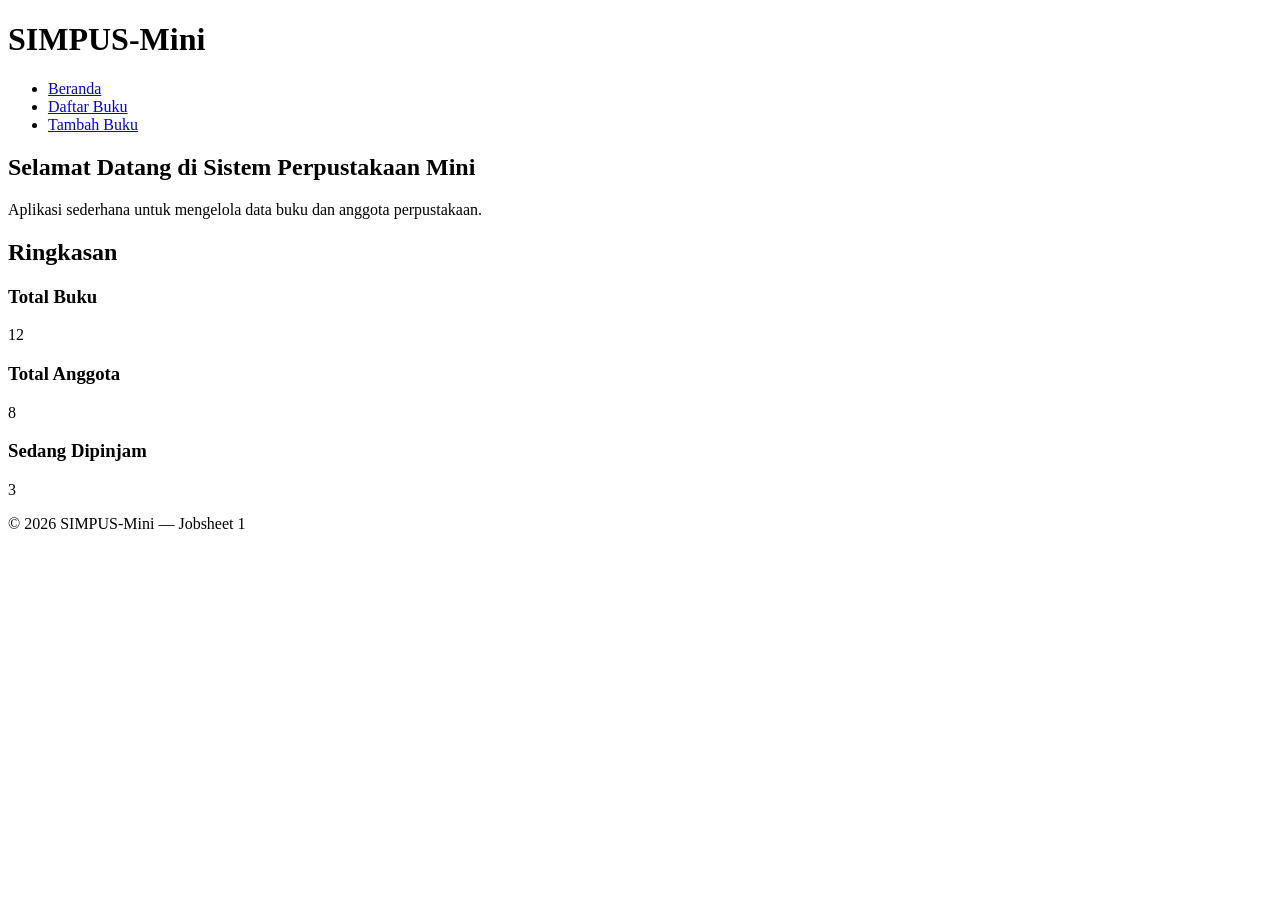
<file: jobsheet-01/index.html>
<!DOCTYPE html>
<html lang="id">
<head>
    <meta charset="UTF-8">
    <title>SIMPUS-Mini | Beranda</title>
</head>
<body>
    <header>
        <h1>SIMPUS-Mini</h1>
        <nav>
            <ul>
                <li><a href="index.html">Beranda</a></li>
                <li><a href="buku/list.html">Daftar Buku</a></li>
                <li><a href="buku/tambah.html">Tambah Buku</a></li>
            </ul>
        </nav>
    </header>

    <main>
        <section>
            <h2>Selamat Datang di Sistem Perpustakaan Mini</h2>
            <p>Aplikasi sederhana untuk mengelola data buku dan anggota perpustakaan.</p>
        </section>

        <section>
            <h2>Ringkasan</h2>
            <article>
                <h3>Total Buku</h3>
                <p>12</p>
            </article>
            <article>
                <h3>Total Anggota</h3>
                <p>8</p>
            </article>
            <article>
                <h3>Sedang Dipinjam</h3>
                <p>3</p>
            </article>
        </section>
    </main>

    <footer>
        <p>&copy; 2026 SIMPUS-Mini &mdash; Jobsheet 1</p>
    </footer>
</body>
</html>
</file>
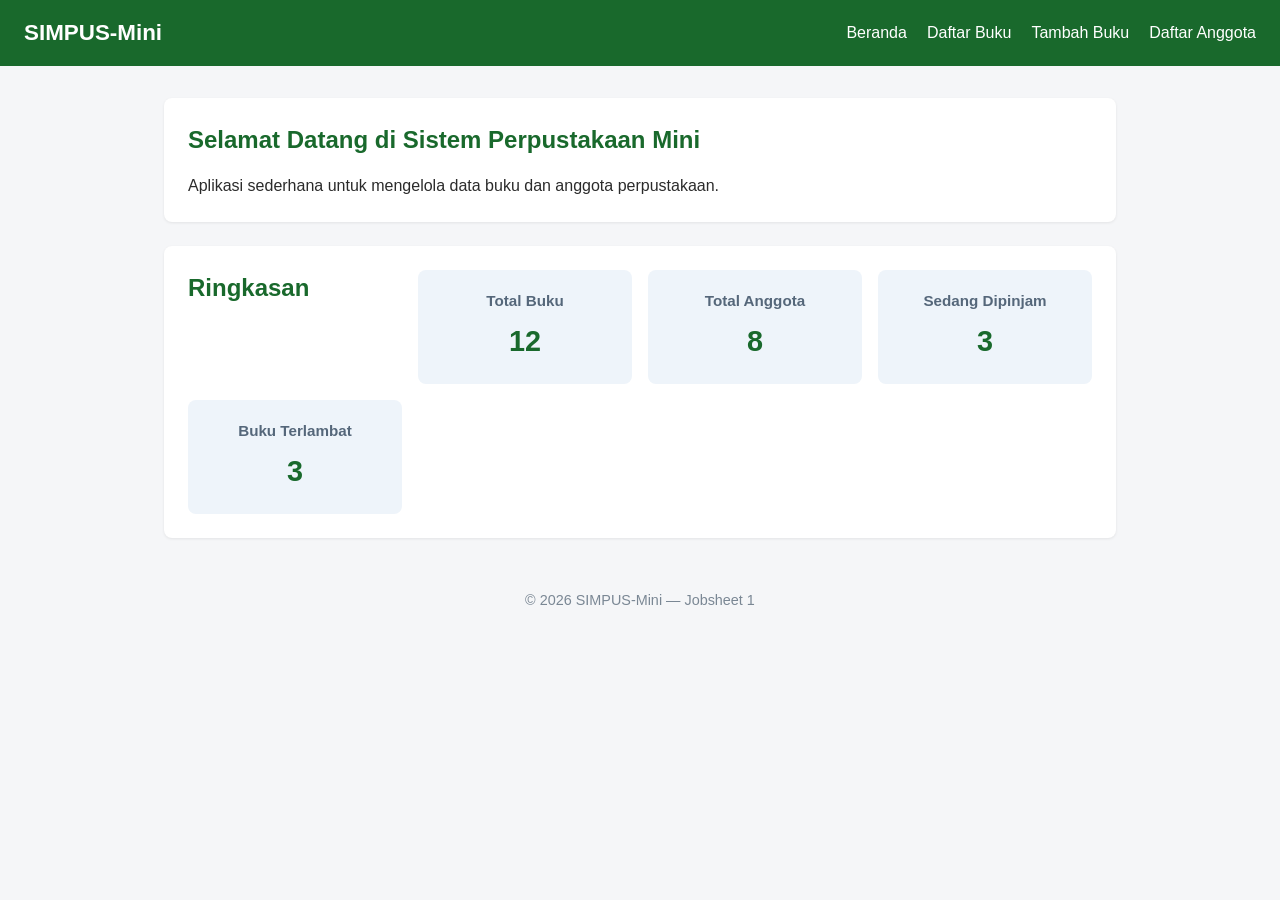
<file: jobsheet-02/index.html>
<!DOCTYPE html>
<html lang="id">
<head>
    <meta charset="UTF-8">
    <title>SIMPUS-Mini | Beranda</title>
    <link rel="stylesheet" href="assets/css/style.css">
</head>
<body>
    <header>
        <h1>SIMPUS-Mini</h1>
        <nav>
            <ul>
                <li><a href="index.html">Beranda</a></li>
                <li><a href="buku/list.html">Daftar Buku</a></li>
                <li><a href="buku/tambah.html">Tambah Buku</a></li>
                <li><a href="anggota/list.html">Daftar Anggota</a></li>
            </ul>
        </nav>
    </header>

    <main>
        <section>
            <h2>Selamat Datang di Sistem Perpustakaan Mini</h2>
            <p>Aplikasi sederhana untuk mengelola data buku dan anggota perpustakaan.</p>
        </section>

        <section>
            <h2>Ringkasan</h2>
            <article>
                <h3>Total Buku</h3>
                <p>12</p>
            </article>
            <article>
                <h3>Total Anggota</h3>
                <p>8</p>
            </article>
            <article>
                <h3>Sedang Dipinjam</h3>
                <p>3</p>
            </article>
            <article>
        <h3>Buku Terlambat</h3>
        <p>3</p>
    </article>
        </section>
    </main>

    <footer>
        <p>&copy; 2026 SIMPUS-Mini &mdash; Jobsheet 1</p>
    </footer>
</body>
</html>
</file>
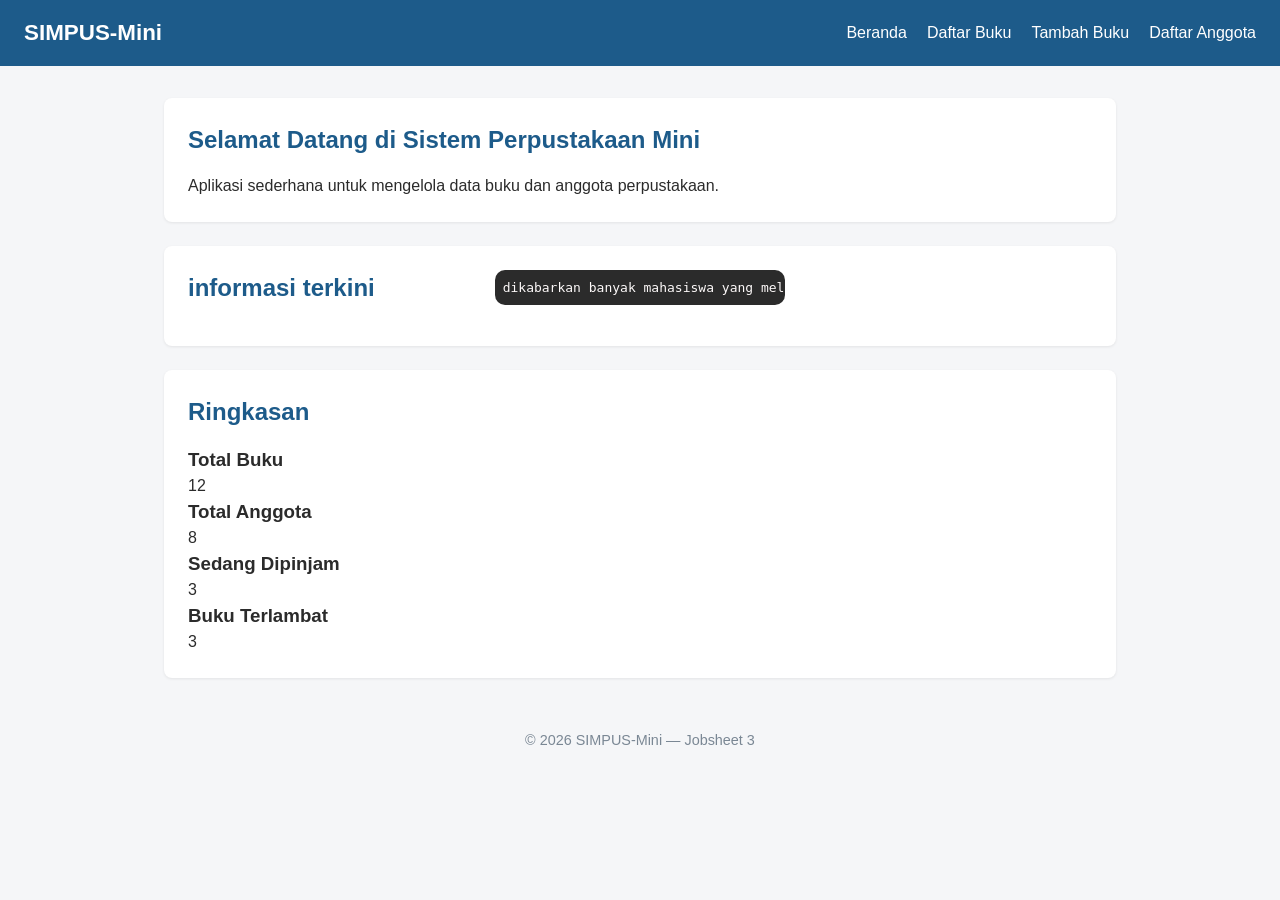
<file: jobsheet-03/index.html>
<!DOCTYPE html>
<html lang="id">
<head>
    <meta charset="UTF-8">
    <meta name="viewport" content="width=device-width, initial-scale=1">
    <title>SIMPUS-Mini | Beranda</title>
    <link rel="stylesheet" href="assets/css/style.css">
</head>
<body>
    <header>
        <h1>SIMPUS-Mini</h1>
        
 
        <input type="checkbox" id="nav-toggle" class="nav-toggle">
        
        <nav>
            <ul>
                <li><a href="index.html">Beranda</a></li>
                <li><a href="buku/list.html">Daftar Buku</a></li>
                <li><a href="buku/tambah.html">Tambah Buku</a></li>
                <li><a href="anggota/list.html">Daftar Anggota</a></li>
            </ul>
        </nav>

    
        <label for="nav-toggle" class="nav-toggle-label">&#9776;</label>
    </header>

    <main>
        <section>
            <h2>Selamat Datang di Sistem Perpustakaan Mini</h2>
            <p>Aplikasi sederhana untuk mengelola data buku dan anggota perpustakaan.</p>
        </section>

        <section>
            <h2>informasi terkini</h2>
            <div class="table-responsive">
                <pre>dikabarkan banyak mahasiswa yang melakukan bolos kuliah karena ingin kopdar pada jam 7 pagi.</pre>
            </div>
        </section>

        <section>
            <h2>Ringkasan</h2>
            <article>
                <h3>Total Buku</h3>
                <p>12</p>
            </article>
            <article>
                <h3>Total Anggota</h3>
                <p>8</p>
            </article>
            <article>
                <h3>Sedang Dipinjam</h3>
                <p>3</p>
            </article>
            <article>
                <h3>Buku Terlambat</h3>
                <p>3</p>
            </article>
        </section>
    </main>

    <footer>
        <p>&copy; 2026 SIMPUS-Mini &mdash; Jobsheet 3</p>
    </footer>
</body>
</html>
</file>
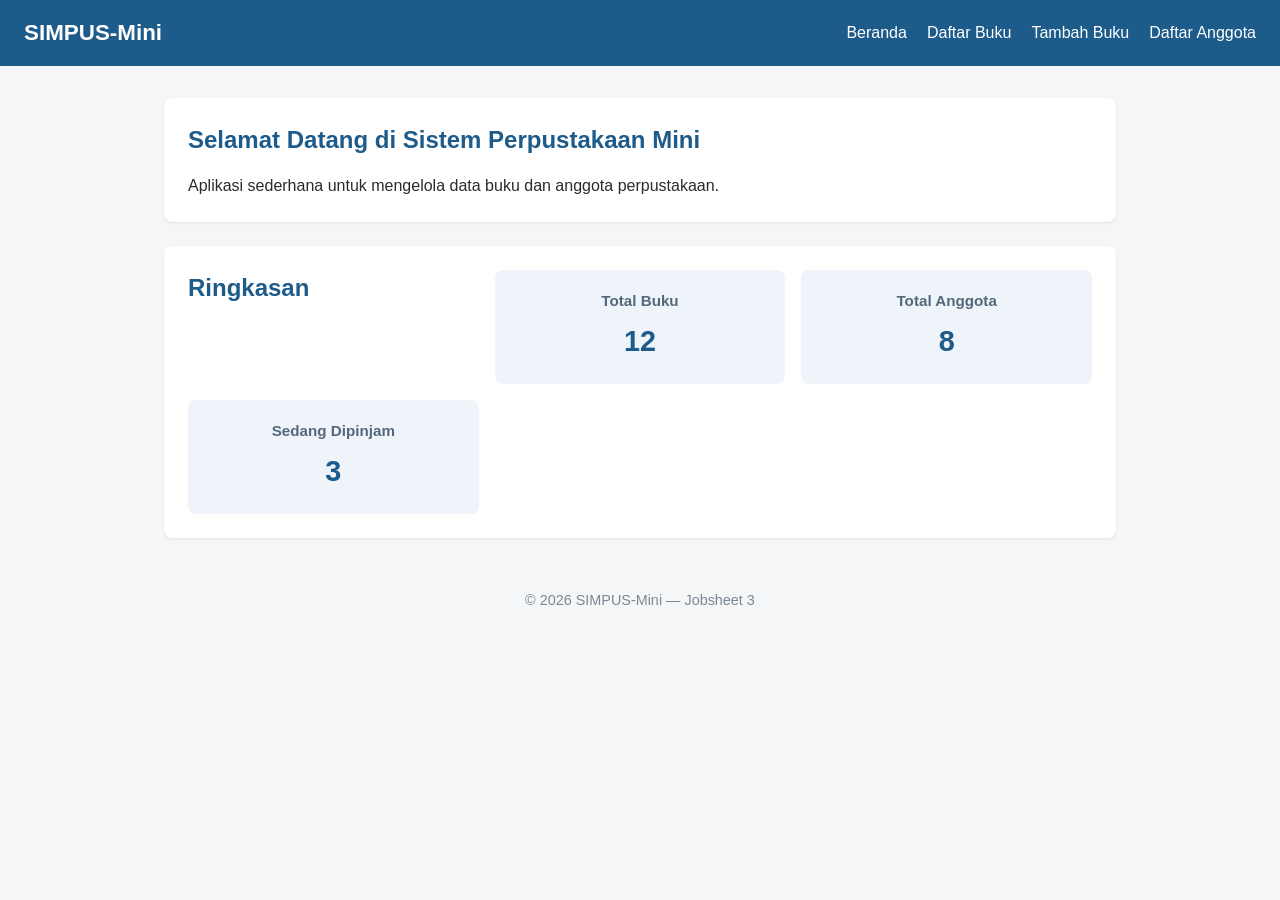
<file: jobsheet-04/index.html>
<!DOCTYPE html>
<html lang="id">
<head>
    <meta charset="UTF-8">
    <meta name="viewport" content="width=device-width, initial-scale=1">
    <title>SIMPUS-Mini | Beranda</title>
    <link rel="stylesheet" href="assets/css/style.css">
</head>
<body>
    <header>
        <h1>SIMPUS-Mini</h1>
        <input type="checkbox" id="nav-toggle" class="nav-toggle">
        <label for="nav-toggle" class="nav-toggle-label">&#9776;</label>
        <nav>
            <ul>
                <li><a href="index.html">Beranda</a></li>
                <li><a href="buku/list.html">Daftar Buku</a></li>
                <li><a href="buku/tambah.html">Tambah Buku</a></li>
                <li><a href="anggota/list.html">Daftar Anggota</a></li>
            </ul>
        </nav>
    </header>

    <main>
        <section>
            <h2>Selamat Datang di Sistem Perpustakaan Mini</h2>
            <p>Aplikasi sederhana untuk mengelola data buku dan anggota perpustakaan.</p>
        </section>

        <section>
            <h2>Ringkasan</h2>
            <article>
                <h3>Total Buku</h3>
                <p>12</p>
            </article>
            <article>
                <h3>Total Anggota</h3>
                <p>8</p>
            </article>
            <article>
                <h3>Sedang Dipinjam</h3>
                <p>3</p>
            </article>
        </section>
    </main>

    <footer>
        <p>&copy; 2026 SIMPUS-Mini &mdash; Jobsheet 3</p>
    </footer>
</body>
</html>
</file>
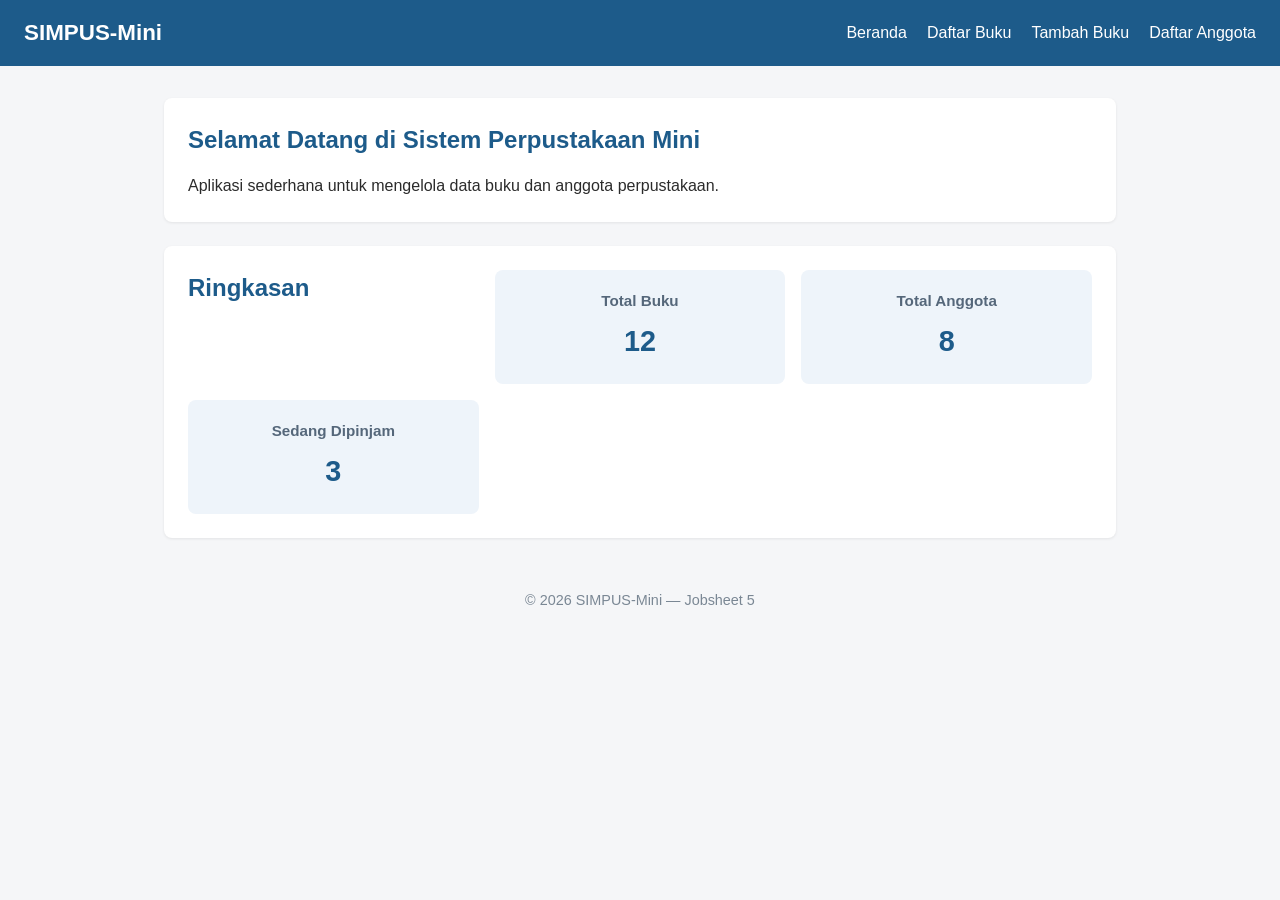
<file: jobsheet-05/index.html>
<!DOCTYPE html>
<html lang="id">
<head>
    <meta charset="UTF-8">
    <meta name="viewport" content="width=device-width, initial-scale=1">
    <title>SIMPUS-Mini | Beranda</title>
    <link rel="stylesheet" href="assets/css/style.css">
</head>
<body>
    <header>
        <h1>SIMPUS-Mini</h1>
        <button type="button" id="nav-toggle-btn" class="nav-toggle-label" aria-label="Menu">&#9776;</button>
        <nav>
            <ul>
                <li><a href="index.html">Beranda</a></li>
                <li><a href="buku/list.html">Daftar Buku</a></li>
                <li><a href="buku/tambah.html">Tambah Buku</a></li>
                <li><a href="anggota/list.html">Daftar Anggota</a></li>
            </ul>
        </nav>
    </header>

    <main>
        <section>
            <h2>Selamat Datang di Sistem Perpustakaan Mini</h2>
            <p>Aplikasi sederhana untuk mengelola data buku dan anggota perpustakaan.</p>
        </section>

        <section>
            <h2>Ringkasan</h2>
            <article>
                <h3>Total Buku</h3>
                <p>12</p>
            </article>
            <article>
                <h3>Total Anggota</h3>
                <p>8</p>
            </article>
            <article>
                <h3>Sedang Dipinjam</h3>
                <p>3</p>
            </article>
        </section>
    </main>

    <footer>
        <p>&copy; 2026 SIMPUS-Mini &mdash; Jobsheet 5</p>
    </footer>
    <script src="assets/js/app.js"></script>
</body>
</html>
</file>
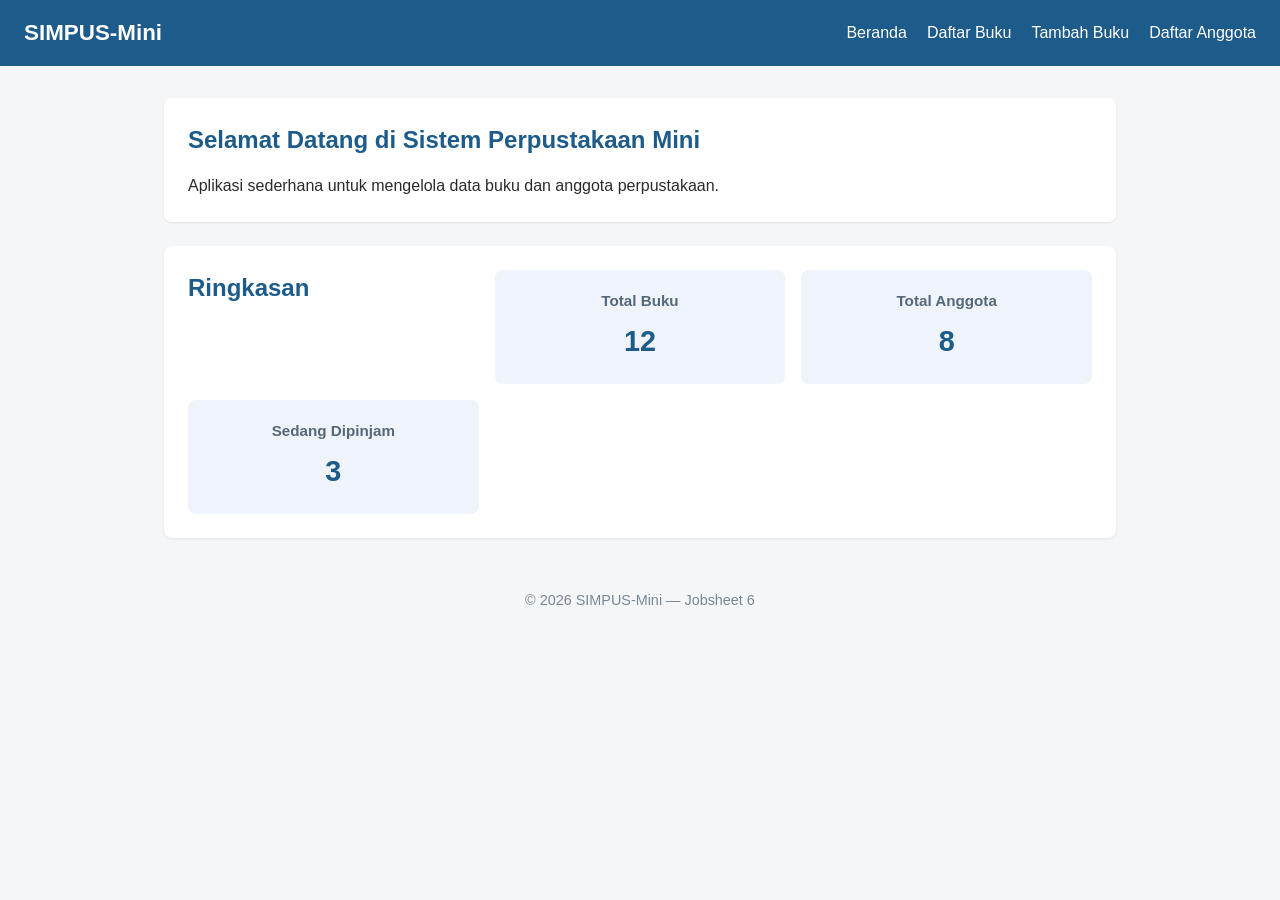
<file: jobsheet-06/index.html>
<!DOCTYPE html>
<html lang="id">
<head>
    <meta charset="UTF-8">
    <meta name="viewport" content="width=device-width, initial-scale=1">
    <title>SIMPUS-Mini | Beranda</title>
    <link rel="stylesheet" href="assets/css/style.css">
</head>
<body>
    <header>
        <h1>SIMPUS-Mini</h1>
        <button type="button" id="nav-toggle-btn" class="nav-toggle-label" aria-label="Menu">&#9776;</button>
        <nav>
            <ul>
                <li><a href="index.html">Beranda</a></li>
                <li><a href="buku/list.html">Daftar Buku</a></li>
                <li><a href="buku/tambah.html">Tambah Buku</a></li>
                <li><a href="anggota/list.html">Daftar Anggota</a></li>
            </ul>
        </nav>
    </header>

    <main>
        <section>
            <h2>Selamat Datang di Sistem Perpustakaan Mini</h2>
            <p>Aplikasi sederhana untuk mengelola data buku dan anggota perpustakaan.</p>
        </section>

        <section>
            <h2>Ringkasan</h2>
            <article>
                <h3>Total Buku</h3>
                <p>12</p>
            </article>
            <article>
                <h3>Total Anggota</h3>
                <p>8</p>
            </article>
            <article>
                <h3>Sedang Dipinjam</h3>
                <p>3</p>
            </article>
        </section>
    </main>

    <footer>
        <p>&copy; 2026 SIMPUS-Mini &mdash; Jobsheet 6</p>
    </footer>
    <script src="assets/js/app.js"></script>
</body>
</html>
</file>
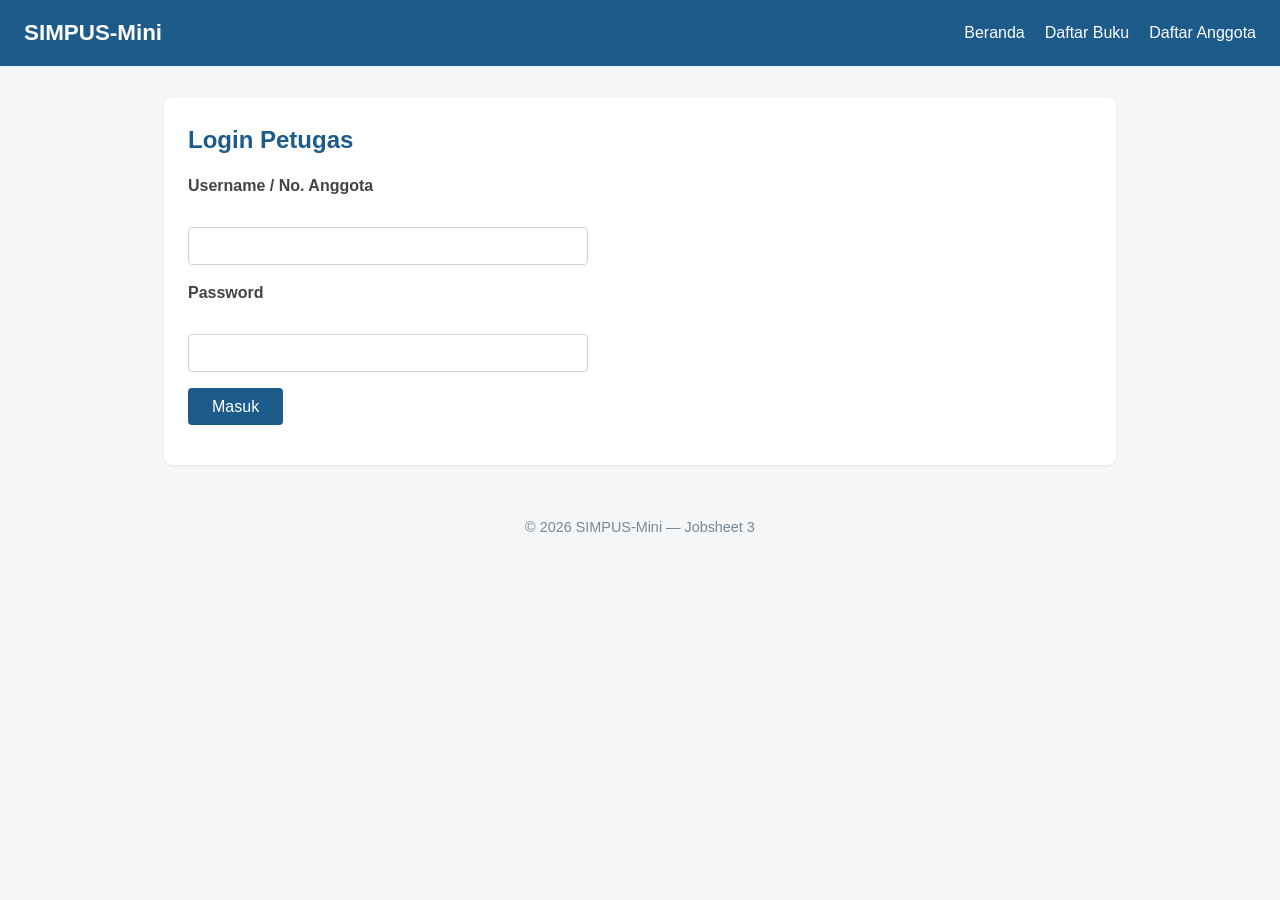
<file: jobsheet-03/login.html>
<!DOCTYPE html>
<html lang="id">
<head>
    <meta charset="UTF-8">
    <meta name="viewport" content="width=device-width, initial-scale=1">
    <title>SIMPUS-Mini | Login</title>
    <link rel="stylesheet" href="assets/css/style.css">
</head>
<body>
    <header>
        <h1>SIMPUS-Mini</h1>
        <input type="checkbox" id="nav-toggle" class="nav-toggle">
        <nav>
            <ul>
                <li><a href="index.html">Beranda</a></li>
                <li><a href="buku/list.html">Daftar Buku</a></li>
                <li><a href="anggota/list.html">Daftar Anggota</a></li>
            </ul>
        </nav>
        <label for="nav-toggle" class="nav-toggle-label">&#9776;</label>
    </header>

    <main>
        <section>
            <h2>Login Petugas</h2>
            <form>
                <p>
                    <label for="username">Username / No. Anggota</label><br>
                    <input type="text" id="username" name="username" required>
                </p>
                <p>
                    <!-- Ini field khusus untuk password sesuai instruksi tugas 4 -->
                    <label for="password">Password</label><br>
                    <input type="password" id="password" name="password" required>
                </p>
                <p>
                    <button type="submit">Masuk</button>
                </p>
            </form>
        </section>
    </main>

    <footer>
        <p>&copy; 2026 SIMPUS-Mini &mdash; Jobsheet 3</p>
    </footer>
</body>
</html>
</file>
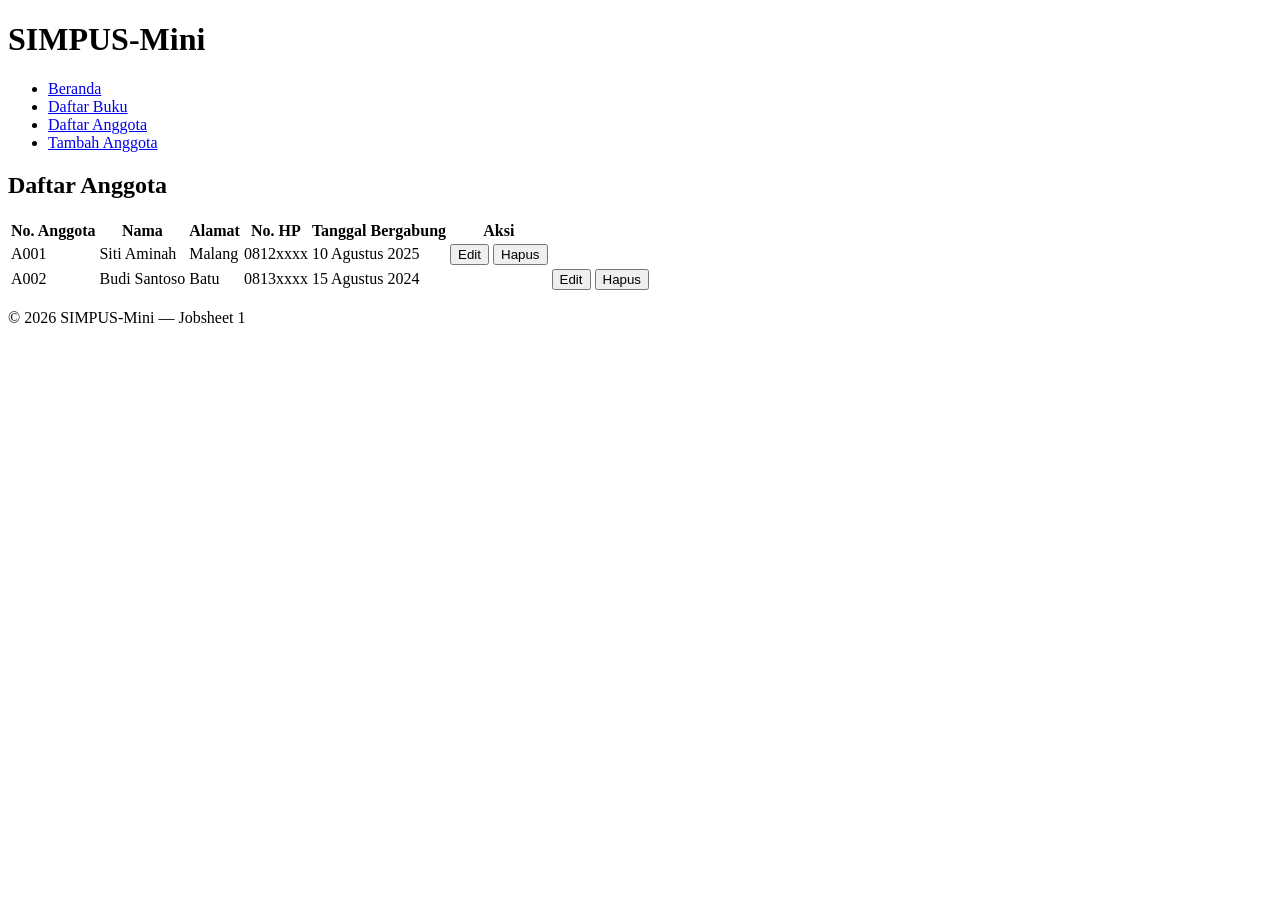
<file: jobsheet-01/anggota/list.html>
<!DOCTYPE html>
<html lang="id">
<head>
    <meta charset="UTF-8">
    <title>SIMPUS-Mini | Daftar Anggota</title>
</head>
<body>
    <header>
        <h1>SIMPUS-Mini</h1>
        <nav>
            <ul>
                <li><a href="../index.html">Beranda</a></li>
                <li><a href="../buku/list.html">Daftar Buku</a></li>
                <li><a href="list.html">Daftar Anggota</a></li>
                <li><a href="tambah.html">Tambah Anggota</a></li>
            </ul>
        </nav>
    </header>

    <main>
        <section>
            <h2>Daftar Anggota</h2>
            <table>
                <thead>
                    <tr>
                        <th>No. Anggota</th>
                        <th>Nama</th>
                        <th>Alamat</th>
                        <th>No. HP</th>
                        <th>Tanggal Bergabung</th>
                        <th>Aksi</th>
                    </tr>
                </thead>
                <tbody>
                    <tr>
                        <td>A001</td>
                        <td>Siti Aminah</td>
                        <td>Malang</td>
                        <td>0812xxxx</td>
                        <td>10 Agustus 2025</td>
                        <td>
                            <button type="button">Edit</button>
                            <button type="button">Hapus</button>
                        </td>
                    </tr>
                    <tr>
                        <td>A002</td>
                        <td>Budi Santoso</td>
                        <td>Batu</td>
                        <td>0813xxxx</td>
                        <td>15 Agustus 2024</td>
                        <td>
                        <td>
                            <button type="button">Edit</button>
                            <button type="button">Hapus</button>
                        </td>
                    </tr>
                </tbody>
            </table>
        </section>
    </main>

    <footer>
        <p>&copy; 2026 SIMPUS-Mini &mdash; Jobsheet 1</p>
    </footer>
</body>
</html>
</file>
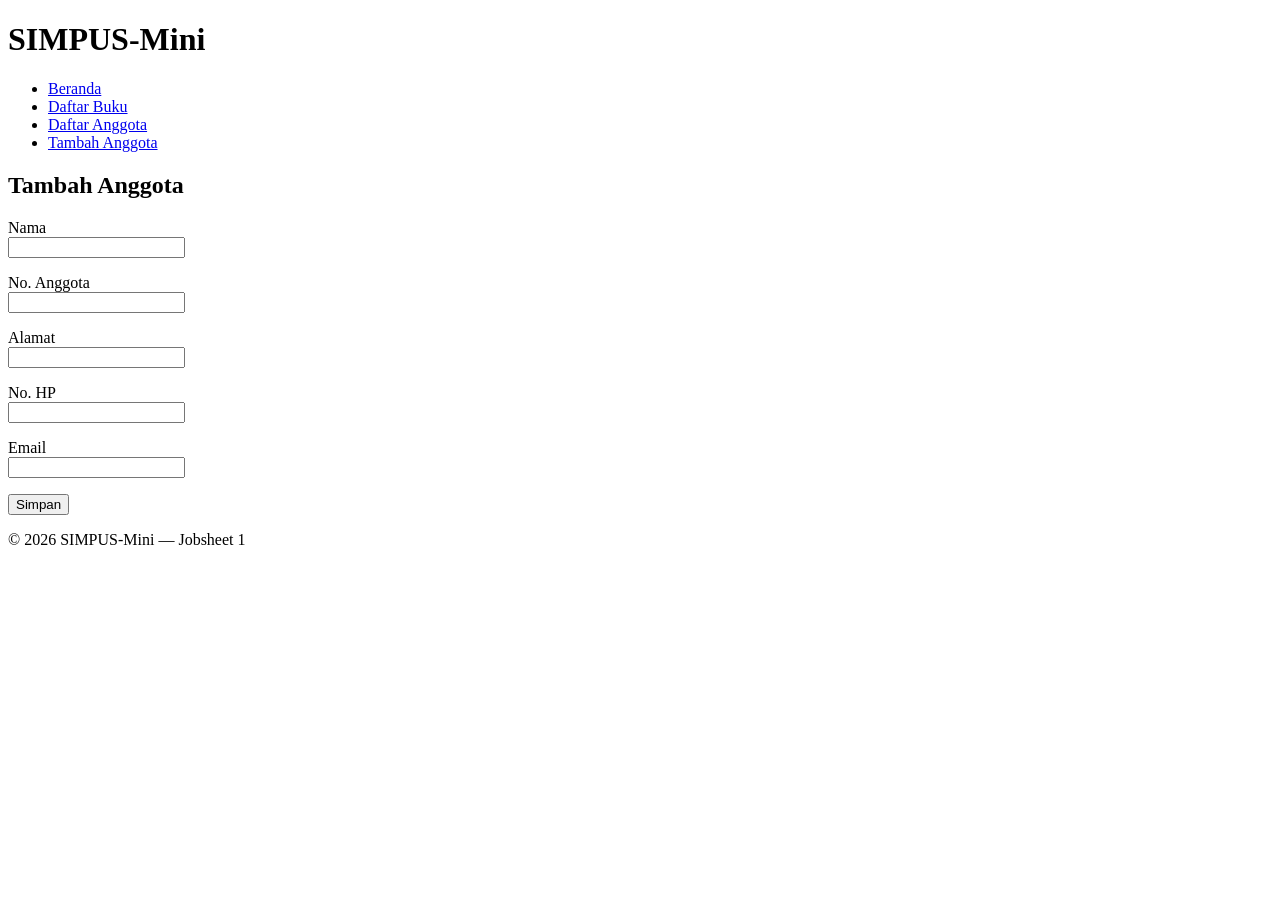
<file: jobsheet-01/anggota/tambah.html>
<!DOCTYPE html>
<html lang="id">
<head>
    <meta charset="UTF-8">
    <title>SIMPUS-Mini | Tambah Anggota</title>
</head>
<body>
    <header>
        <h1>SIMPUS-Mini</h1>
        <nav>
            <ul>
                <li><a href="../index.html">Beranda</a></li>
                <li><a href="../buku/list.html">Daftar Buku</a></li>
                <li><a href="list.html">Daftar Anggota</a></li>
                <li><a href="tambah.html">Tambah Anggota</a></li>
            </ul>
        </nav>
    </header>

    <main>
        <section>
            <h2>Tambah Anggota</h2>
            <form>
                <p>
                    <label for="nama">Nama</label><br>
                    <input type="text" id="nama" name="nama" required>
                </p>
                <p>
                    <label for="no_anggota">No. Anggota</label><br>
                    <input type="text" id="no_anggota" name="no_anggota" required>
                </p>
                <p>
                    <label for="alamat">Alamat</label><br>
                    <input type="text" id="alamat" name="alamat">
                </p>
                <p>
                    <label for="no_hp">No. HP</label><br>
                    <input type="text" id="no_hp" name="no_hp">
                </p>
                <p>
                    <label for="email">Email</label><br>
                    <input type="email" id="email" name="email">
                </p>
                <p>
                    <button type="submit">Simpan</button>
                </p>
            </form>
        </section>
    </main>

    <footer>
        <p>&copy; 2026 SIMPUS-Mini &mdash; Jobsheet 1</p>
    </footer>
</body>
</html>
</file>
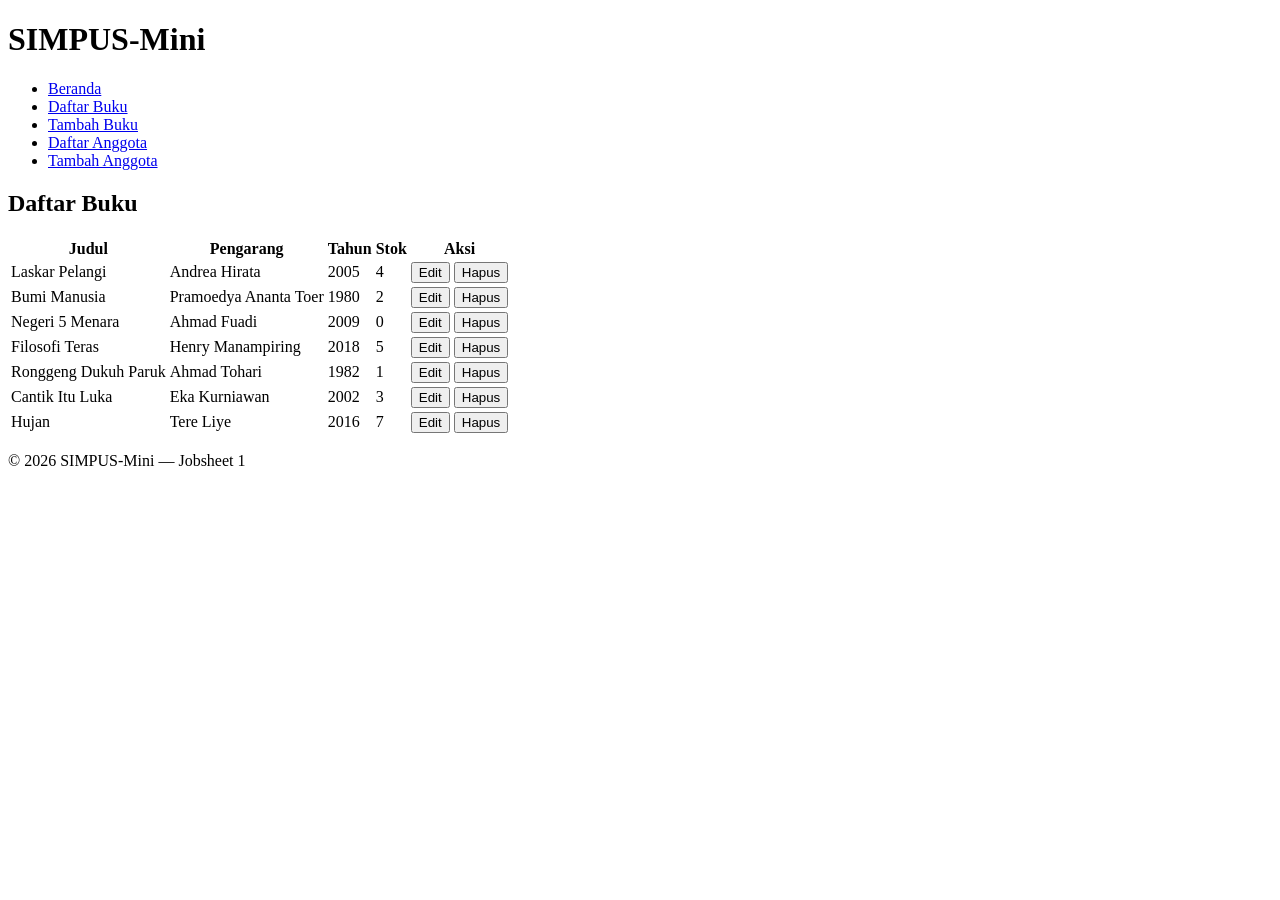
<file: jobsheet-01/buku/list.html>
<!DOCTYPE html>
<html lang="id">
<head>
    <meta charset="UTF-8">
    <title>SIMPUS-Mini | Daftar Buku</title>
</head>
<body>
    <header>
        <h1>SIMPUS-Mini</h1>
        <nav>
            <ul>
                <li><a href="../index.html">Beranda</a></li>
                <li><a href="list.html">Daftar Buku</a></li>
                <li><a href="tambah.html">Tambah Buku</a></li>
                <li><a href="../anggota/list.html">Daftar Anggota</a></li>
                <li><a href="../anggota/tambah.html">Tambah Anggota</a></li>
            </ul>
        </nav>
    </header>

    <main>
        <section>
            <h2>Daftar Buku</h2>
            <table>
                <thead>
                    <tr>
                        <th>Judul</th>
                        <th>Pengarang</th>
                        <th>Tahun</th>
                        <th>Stok</th>
                        <th>Aksi</th>
                    </tr>
                </thead>
                <tbody>
                    <tr>
                        <td>Laskar Pelangi</td>
                        <td>Andrea Hirata</td>
                        <td>2005</td>
                        <td>4</td>
                        <td>
                            <button type="button">Edit</button>
                            <button type="button">Hapus</button>
                        </td>
                    </tr>
                    <tr>
                        <td>Bumi Manusia</td>
                        <td>Pramoedya Ananta Toer</td>
                        <td>1980</td>
                        <td>2</td>
                        <td>
                            <button type="button">Edit</button>
                            <button type="button">Hapus</button>
                        </td>
                    </tr>
                    <tr>
                        <td>Negeri 5 Menara</td>
                        <td>Ahmad Fuadi</td>
                        <td>2009</td>
                        <td>0</td>
                        <td>
                            <button type="button">Edit</button>
                            <button type="button">Hapus</button>
                        </td>
                    </tr>
                    <tr>
                        <td>Filosofi Teras</td>
                        <td>Henry Manampiring</td>
                        <td>2018</td>
                        <td>5</td>
                        <td>
                            <button type="button">Edit</button>
                            <button type="button">Hapus</button>
                        </td>
                    </tr>
                    <tr>
                        <td>Ronggeng Dukuh Paruk</td>
                        <td>Ahmad Tohari</td>
                        <td>1982</td>
                        <td>1</td>
                        <td>
                            <button type="button">Edit</button>
                            <button type="button">Hapus</button>
                        </td>
                    </tr>
                    <tr>
                        <td>Cantik Itu Luka</td>
                        <td>Eka Kurniawan</td>
                        <td>2002</td>
                        <td>3</td>
                        <td>
                            <button type="button">Edit</button>
                            <button type="button">Hapus</button>
                        </td>
                    </tr>
                    <tr>
                        <td>Hujan</td>
                        <td>Tere Liye</td>
                        <td>2016</td>
                        <td>7</td>
                        <td>
                            <button type="button">Edit</button>
                            <button type="button">Hapus</button>
                        </td>
                </tbody>
            </table>
        </section>
    </main>

    <footer>
        <p>&copy; 2026 SIMPUS-Mini &mdash; Jobsheet 1</p>
    </footer>
</body>
</html>
</file>
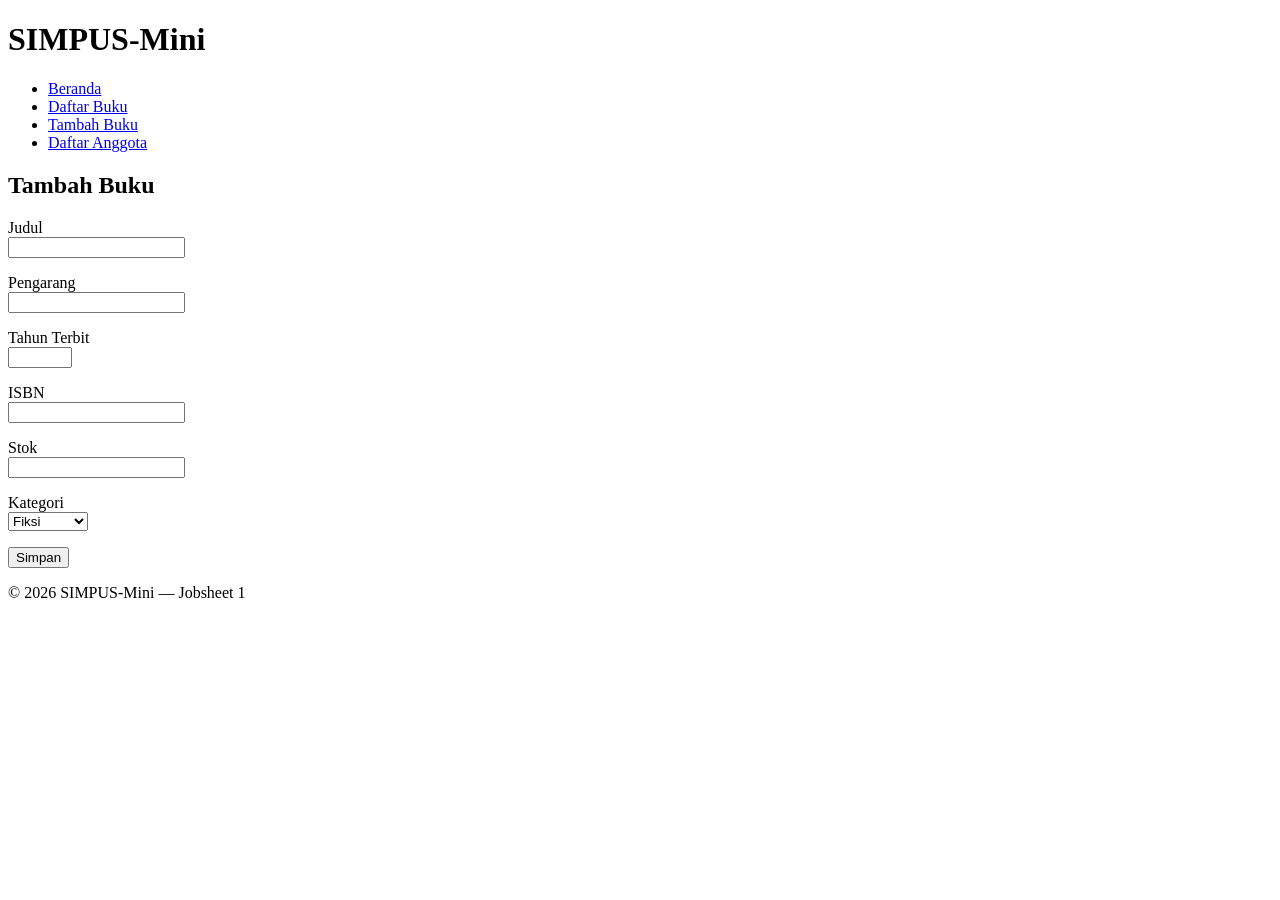
<file: jobsheet-01/buku/tambah.html>
<!DOCTYPE html>
<html lang="id">
<head>
    <meta charset="UTF-8">
    <title>SIMPUS-Mini | Tambah Buku</title>
</head>
<body>
    <header>
        <h1>SIMPUS-Mini</h1>
        <nav>
            <ul>
                <li><a href="../index.html">Beranda</a></li>
                <li><a href="list.html">Daftar Buku</a></li>
                <li><a href="tambah.html">Tambah Buku</a></li>
                <li><a href="../anggota/list.html">Daftar Anggota</a></li>
            </ul>
        </nav>
    </header>

    <main>
        <section>
            <h2>Tambah Buku</h2>
            <form>
                <p>
                    <label for="judul">Judul</label><br>
                    <input type="text" id="judul" name="judul" required>
                </p>
                <p>
                    <label for="pengarang">Pengarang</label><br>
                    <input type="text" id="pengarang" name="pengarang" required>
                </p>
                <p>
                    <label for="tahun">Tahun Terbit</label><br>
                    <input type="number" id="tahun" name="tahun" min="1900" max="2026" required>
                </p>
                <p>
                    <label for="isbn">ISBN</label><br>
                    <input type="text" id="isbn" name="isbn">
                </p>
                <p>
                    <label for="stok">Stok</label><br>
                    <input type="number" id="stok" name="stok" min="0" required>
                </p>
                <p>
                    <label for="kategori">Kategori</label><br>
                    <select id="kategori" name="kategori">
                        <option value="fiksi">Fiksi</option>
                        <option value="non-fiksi">Non-Fiksi</option>
                        <option value="referensi">Referensi</option>
                    </select>
                </p>
                <p>
                    <button type="submit">Simpan</button>
                </p>
            </form>
        </section>
    </main>

    <footer>
        <p>&copy; 2026 SIMPUS-Mini &mdash; Jobsheet 1</p>
    </footer>
</body>
</html>
</file>
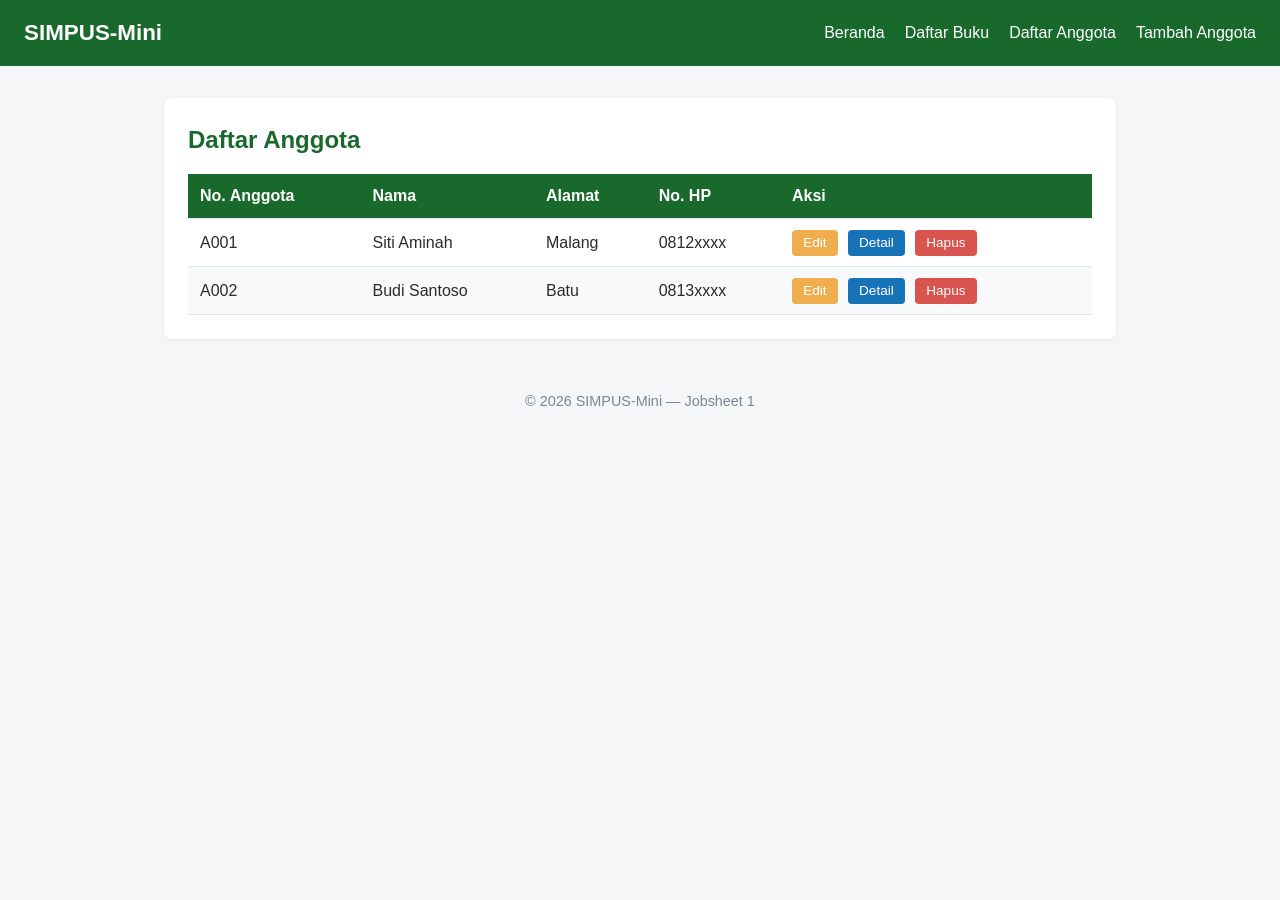
<file: jobsheet-02/anggota/list.html>
<!DOCTYPE html>
<html lang="id">
<head>
    <meta charset="UTF-8">
    <title>SIMPUS-Mini | Daftar Anggota</title>
    <link rel="stylesheet" href="../assets/css/style.css">
</head>
<body>
    <header>
        <h1>SIMPUS-Mini</h1>
        <nav>
            <ul>
                <li><a href="../index.html">Beranda</a></li>
                <li><a href="../buku/list.html">Daftar Buku</a></li>
                <li><a href="list.html">Daftar Anggota</a></li>
                <li><a href="tambah.html">Tambah Anggota</a></li>
            </ul>
        </nav>
    </header>

    <main>
        <section>
            <h2>Daftar Anggota</h2>
            <table>
                <thead>
                    <tr>
                        <th>No. Anggota</th>
                        <th>Nama</th>
                        <th>Alamat</th>
                        <th>No. HP</th>
                        <th>Aksi</th>
                    </tr>
                </thead>
                <tbody>
                    <tr>
                        <td>A001</td>
                        <td>Siti Aminah</td>
                        <td>Malang</td>
                        <td>0812xxxx</td>
                        <td>
                            <button type="button">Edit</button>
                            <button type="button" class="btn-detail">Detail</button>
                            <button type="button">Hapus</button>
                        </td>
                    </tr>
                    <tr>
                        <td>A002</td>
                        <td>Budi Santoso</td>
                        <td>Batu</td>
                        <td>0813xxxx</td>
                        <td>
                            <button type="button">Edit</button>
                            <button type="button" class="btn-detail">Detail</button>
                            <button type="button">Hapus</button>
                        </td>
                    </tr>
                </tbody>
            </table>
        </section>
    </main>

    <footer>
        <p>&copy; 2026 SIMPUS-Mini &mdash; Jobsheet 1</p>
    </footer>
</body>
</html>
</file>
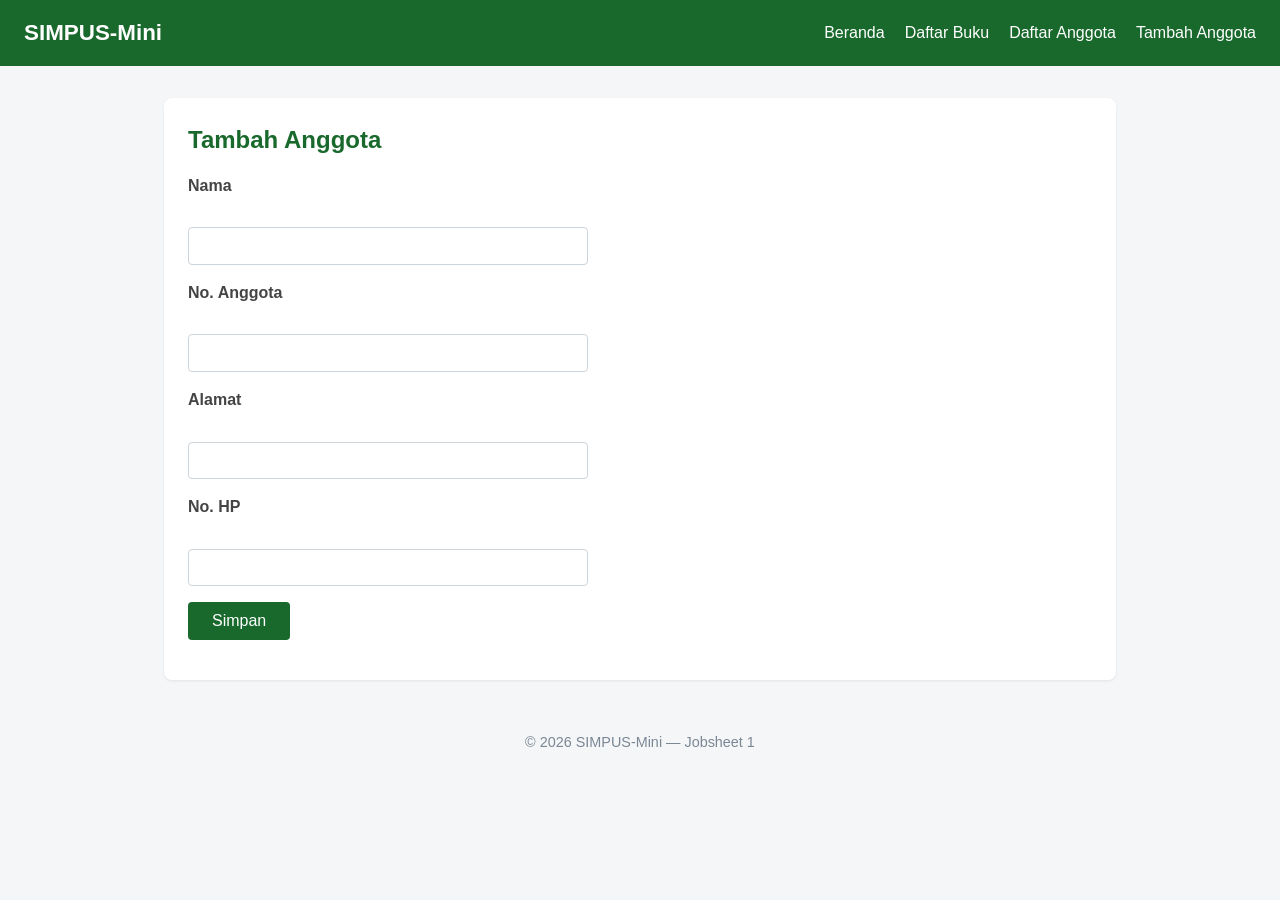
<file: jobsheet-02/anggota/tambah.html>
<!DOCTYPE html>
<html lang="id">
<head>
    <meta charset="UTF-8">
    <title>SIMPUS-Mini | Tambah Anggota</title>
    <link rel="stylesheet" href="../assets/css/style.css">
</head>
<body>
    <header>
        <h1>SIMPUS-Mini</h1>
        <nav>
            <ul>
                <li><a href="../index.html">Beranda</a></li>
                <li><a href="../buku/list.html">Daftar Buku</a></li>
                <li><a href="list.html">Daftar Anggota</a></li>
                <li><a href="tambah.html">Tambah Anggota</a></li>
            </ul>
        </nav>
    </header>

    <main>
        <section>
            <h2>Tambah Anggota</h2>
            <form>
                <p>
                    <label for="nama">Nama</label><br>
                    <input type="text" id="nama" name="nama" required>
                </p>
                <p>
                    <label for="no_anggota">No. Anggota</label><br>
                    <input type="text" id="no_anggota" name="no_anggota" required>
                </p>
                <p>
                    <label for="alamat">Alamat</label><br>
                    <input type="text" id="alamat" name="alamat">
                </p>
                <p>
                    <label for="no_hp">No. HP</label><br>
                    <input type="text" id="no_hp" name="no_hp">
                </p>
                <p>
                    <button type="submit">Simpan</button>
                </p>
            </form>
        </section>
    </main>

    <footer>
        <p>&copy; 2026 SIMPUS-Mini &mdash; Jobsheet 1</p>
    </footer>
</body>
</html>
</file>
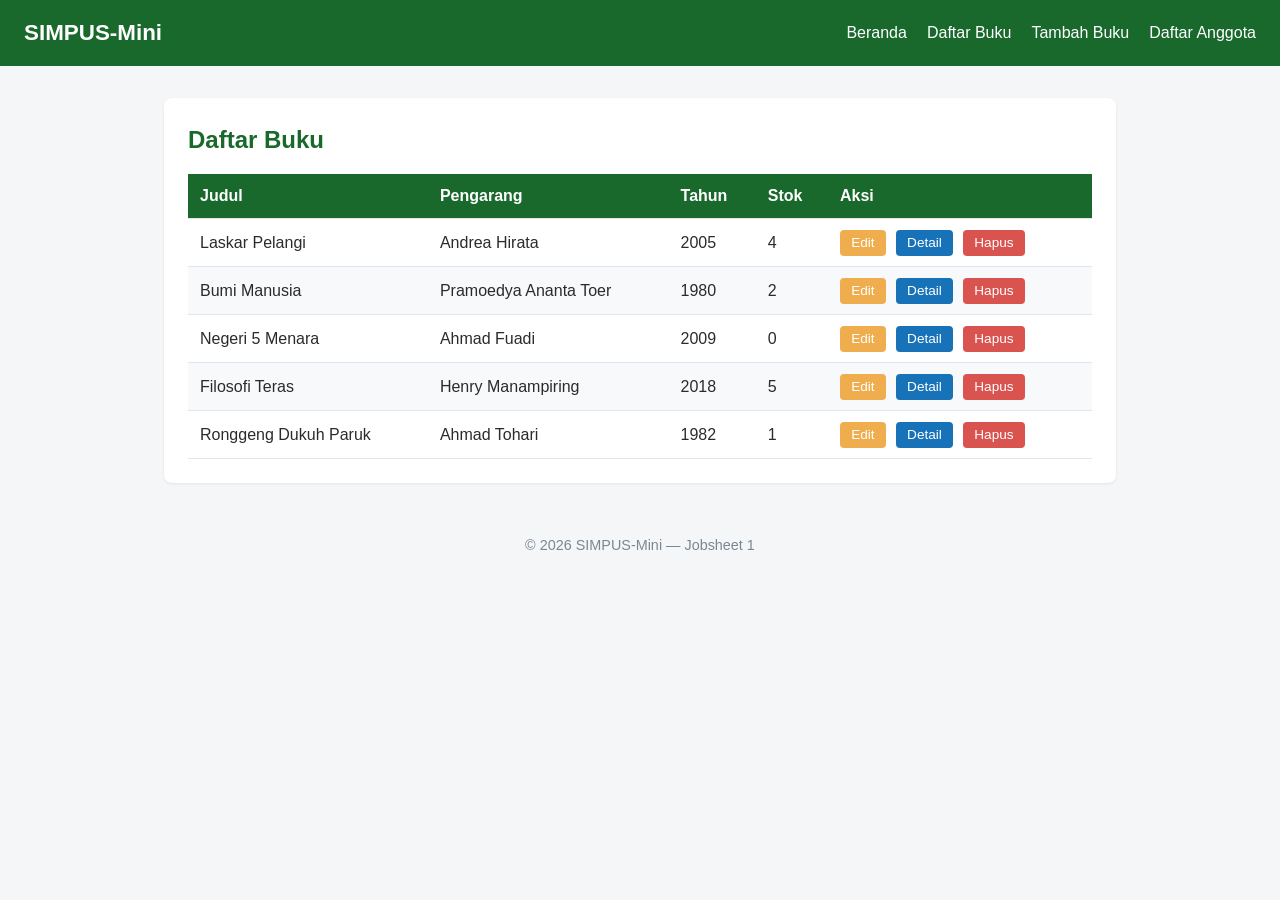
<file: jobsheet-02/buku/list.html>
<!DOCTYPE html>
<html lang="id">
<head>
    <meta charset="UTF-8">
    <title>SIMPUS-Mini | Daftar Buku</title>
    <link rel="stylesheet" href="../assets/css/style.css">
</head>
<body>
    <header>
        <h1>SIMPUS-Mini</h1>
        <nav>
            <ul>
                <li><a href="../index.html">Beranda</a></li>
                <li><a href="list.html">Daftar Buku</a></li>
                <li><a href="tambah.html">Tambah Buku</a></li>
                <li><a href="../anggota/list.html">Daftar Anggota</a></li>
            </ul>
        </nav>
    </header>

    <main>
        <section>
            <h2>Daftar Buku</h2>
            <table>
                <thead>
                    <tr>
                        <th>Judul</th>
                        <th>Pengarang</th>
                        <th>Tahun</th>
                        <th>Stok</th>
                        <th>Aksi</th>
                    </tr>
                </thead>
                <tbody>
                    <tr>
                        <td>Laskar Pelangi</td>
                        <td>Andrea Hirata</td>
                        <td>2005</td>
                        <td>4</td>
                        <td>
                            <button type="button">Edit</button>
                            <button type="button" class="btn-detail">Detail</button>
                            <button type="button">Hapus</button>
                        </td>
                    </tr>
                    <tr>
                        <td>Bumi Manusia</td>
                        <td>Pramoedya Ananta Toer</td>
                        <td>1980</td>
                        <td>2</td>
                        <td>
                            <button type="button">Edit</button>
                            <button type="button" class="btn-detail">Detail</button>
                            <button type="button">Hapus</button>
                        </td>
                    </tr>
                    <tr>
                        <td>Negeri 5 Menara</td>
                        <td>Ahmad Fuadi</td>
                        <td>2009</td>
                        <td>0</td>
                        <td>
                            <button type="button">Edit</button>
                            <button type="button" class="btn-detail">Detail</button>
                            <button type="button">Hapus</button>
                        </td>
                    </tr>
                    <tr>
                        <td>Filosofi Teras</td>
                        <td>Henry Manampiring</td>
                        <td>2018</td>
                        <td>5</td>
                        <td>
                            <button type="button">Edit</button>
                            <button type="button" class="btn-detail">Detail</button>
                            <button type="button">Hapus</button>
                        </td>
                    </tr>
                    <tr>
                        <td>Ronggeng Dukuh Paruk</td>
                        <td>Ahmad Tohari</td>
                        <td>1982</td>
                        <td>1</td>
                        <td>
                            <button type="button">Edit</button>
                            <button type="button" class="btn-detail">Detail</button>
                            <button type="button">Hapus</button>
                        </td>
                    </tr>
                </tbody>
            </table>
        </section>
    </main>

    <footer>
        <p>&copy; 2026 SIMPUS-Mini &mdash; Jobsheet 1</p>
    </footer>
</body>
</html>
</file>
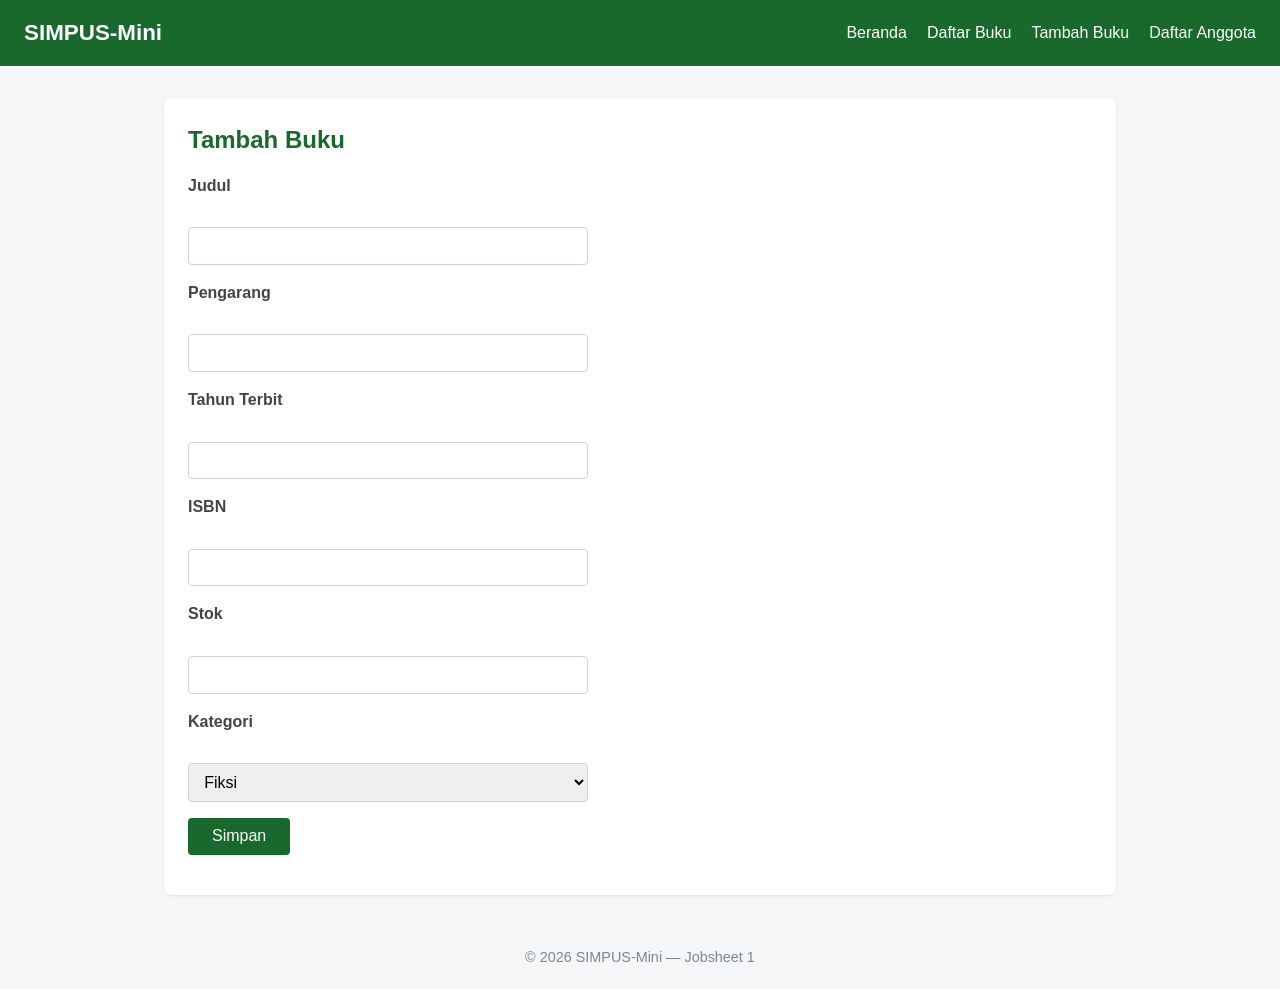
<file: jobsheet-02/buku/tambah.html>
<!DOCTYPE html>
<html lang="id">
<head>
    <meta charset="UTF-8">
    <title>SIMPUS-Mini | Tambah Buku</title>
    <link rel="stylesheet" href="../assets/css/style.css">
</head>
<body>
    <header>
        <h1>SIMPUS-Mini</h1>
        <nav>
            <ul>
                <li><a href="../index.html">Beranda</a></li>
                <li><a href="list.html">Daftar Buku</a></li>
                <li><a href="tambah.html">Tambah Buku</a></li>
                <li><a href="../anggota/list.html">Daftar Anggota</a></li>
            </ul>
        </nav>
    </header>

    <main>
        <section>
            <h2>Tambah Buku</h2>
            <form>
                <p>
                    <label for="judul">Judul</label><br>
                    <input type="text" id="judul" name="judul" required>
                </p>
                <p>
                    <label for="pengarang">Pengarang</label><br>
                    <input type="text" id="pengarang" name="pengarang" required>
                </p>
                <p>
                    <label for="tahun">Tahun Terbit</label><br>
                    <input type="number" id="tahun" name="tahun" min="1900" max="2026" required>
                </p>
                <p>
                    <label for="isbn">ISBN</label><br>
                    <input type="text" id="isbn" name="isbn">
                </p>
                <p>
                    <label for="stok">Stok</label><br>
                    <input type="number" id="stok" name="stok" min="0" required>
                </p>
                <p>
                    <label for="kategori">Kategori</label><br>
                    <select id="kategori" name="kategori">
                        <option value="fiksi">Fiksi</option>
                        <option value="non-fiksi">Non-Fiksi</option>
                        <option value="referensi">Referensi</option>
                    </select>
                </p>
                <p>
                    <button type="submit">Simpan</button>
                </p>
            </form>
        </section>
    </main>

    <footer>
        <p>&copy; 2026 SIMPUS-Mini &mdash; Jobsheet 1</p>
    </footer>
</body>
</html>
</file>
<file: jobsheet-02/assets/css/style.css>
/* ===== Reset & Base ===== */
* {
    box-sizing: border-box;
    margin: 0;
    padding: 0;
}

body {
    font-family: "Segoe UI", Arial, sans-serif;
    color: #2b2b2b;
    background-color: #f5f6f8;
    line-height: 1.5;
}

a {
    color: #19692c;
    text-decoration: none;
}

a:hover {
    text-decoration: underline;
}

/* ===== Header & Navbar (Flexbox) ===== */
header {
    background-color: #19692c;
    color: #fff;
    padding: 1rem 1.5rem;
    display: flex;
    align-items: center;
    justify-content: space-between;
    flex-wrap: wrap;
}

header h1 {
    font-size: 1.4rem;
}

header nav ul {
    list-style: none;
    display: flex;
    gap: 1.25rem;
}

header nav a {
    color: #fff;
    font-weight: 500;
}

/* ===== Main Layout ===== */
main {
    max-width: 1000px;
    margin: 2rem auto;
    padding: 0 1.5rem;
}

section {
    background-color: #fff;
    border-radius: 8px;
    padding: 1.5rem;
    margin-bottom: 1.5rem;
    box-shadow: 0 1px 3px rgba(0, 0, 0, 0.08);
}

section h2 {
    margin-bottom: 1rem;
    color: #19692c;
}

/* ===== Kartu Statistik (CSS Grid) ===== */
main section:nth-of-type(2) {
    display: grid;
    grid-template-columns: repeat(4, 1fr);
    gap: 1rem;
}

main section:nth-of-type(2) article {
    background-color: #eef4fa;
    border-radius: 8px;
    padding: 1.25rem;
    text-align: center;
}

main section:nth-of-type(2) article h3 {
    font-size: 0.95rem;
    color: #55677a;
    margin-bottom: 0.5rem;
}

main section:nth-of-type(2) article p {
    font-size: 1.8rem;
    font-weight: 700;
    color: #19692c;
}

/* ===== Tabel ===== */
table {
    width: 100%;
    border-collapse: collapse;
}

td button.btn-detail {
    background-color: #1772b8; 
    color: #fff;
}

th, td {
    text-align: left;
    padding: 0.65rem 0.75rem;
    border-bottom: 1px solid #e2e6ea;
}

thead {
    background-color: #19692c;
    color: #fff;
}

tbody tr:nth-child(even) {
    background-color: #f7f9fb;
}

tbody tr:hover {
    background-color: #eef4fa;
}

td button {
    padding: 0.35rem 0.7rem;
    margin-right: 0.35rem;
    border: none;
    border-radius: 4px;
    cursor: pointer;
    font-size: 0.85rem;
}

td button:first-of-type {
    background-color: #f0ad4e;
    color: #fff;
}

td button:last-of-type {
    background-color: #d9534f;
    color: #fff;
}

/* ===== Form ===== */
form p {
    margin-bottom: 1rem;
}

form label {
    display: block;
    margin-bottom: 0.35rem;
    font-weight: 600;
    color: #444;
}

form input,
form select {
    width: 100%;
    max-width: 400px;
    padding: 0.55rem 0.7rem;
    border: 1px solid #cdd4da;
    border-radius: 4px;
    font-size: 1rem;
}

form button[type="submit"] {
    background-color: #19692c;
    color: #fff;
    border: none;
    padding: 0.6rem 1.5rem;
    border-radius: 4px;
    font-size: 1rem;
    cursor: pointer;
}

form button[type="submit"]:hover {
    background-color: #19692c;
}

/* ===== Footer ===== */
footer {
    text-align: center;
    padding: 1.25rem;
    color: #7a8794;
    font-size: 0.9rem;
}
</file>
<file: jobsheet-03/assets/css/style.css>
/* ===== Reset & Base ===== */
* {
    box-sizing: border-box;
    margin: 0;
    padding: 0;
}

body {
    font-family: "Segoe UI", Arial, sans-serif;
    color: #2b2b2b;
    background-color: #f5f6f8;
    line-height: 1.5;
}

a {
    color: #1d5b8a;
    text-decoration: none;
}

a:hover {
    text-decoration: underline;
}

/* ===== Header & Navbar (Flexbox) ===== */
header {
    background-color: #1d5b8a;
    color: #fff;
    padding: 1rem 1.5rem;
    display: flex;
    align-items: center;
    justify-content: space-between;
    flex-wrap: wrap;
}

header h1 {
    font-size: 1.4rem;
}

header nav ul {
    list-style: none;
    display: flex;
    gap: 1.25rem;
}

header nav a {
    color: #fff;
    font-weight: 500;
}

/* ===== Main Layout ===== */
main {
    max-width: 1000px;
    margin: 2rem auto;
    padding: 0 1.5rem;
}

section {
    background-color: #fff;
    border-radius: 8px;
    padding: 1.5rem;
    margin-bottom: 1.5rem;
    box-shadow: 0 1px 3px rgba(0, 0, 0, 0.08);
}

section h2 {
    margin-bottom: 1rem;
    color: #1d5b8a;
}

/* ===== Kartu Statistik (CSS Grid) ===== */
main section:nth-of-type(2) {
    display: grid;
    grid-template-columns: repeat(3, 1fr);
    gap: 1rem;
}

main section:nth-of-type(2) article {
    background-color: #eef4fa;
    border-radius: 8px;
    padding: 1.25rem;
    text-align: center;
}

main section:nth-of-type(2) article h3 {
    font-size: 0.95rem;
    color: #55677a;
    margin-bottom: 0.5rem;
}

main section:nth-of-type(2) article p {
    font-size: 1.8rem;
    font-weight: 700;
    color: #1d5b8a;
}

/* ===== Tabel ===== */
table {
    width: 100%;
    border-collapse: collapse;
}

th, td {
    text-align: left;
    padding: 0.65rem 0.75rem;
    border-bottom: 1px solid #e2e6ea;
}

thead {
    background-color: #1d5b8a;
    color: #fff;
}

tbody tr:nth-child(even) {
    background-color: #f7f9fb;
}

tbody tr:hover {
    background-color: #eef4fa;
}

td button {
    padding: 0.35rem 0.7rem;
    margin-right: 0.35rem;
    border: none;
    border-radius: 4px;
    cursor: pointer;
    font-size: 0.85rem;
}

td button:first-of-type {
    background-color: #f0ad4e;
    color: #fff;
}

td button:last-of-type {
    background-color: #d9534f;
    color: #fff;
}

/* ===== Form ===== */
form p {
    margin-bottom: 1rem;
}

form label {
    display: block;
    margin-bottom: 0.35rem;
    font-weight: 600;
    color: #444;
}

form input,
form select {
    width: 100%;
    max-width: 400px;
    padding: 0.55rem 0.7rem;
    border: 1px solid #cdd4da;
    border-radius: 4px;
    font-size: 1rem;
}

form button[type="submit"] {
    background-color: #1d5b8a;
    color: #fff;
    border: none;
    padding: 0.6rem 1.5rem;
    border-radius: 4px;
    font-size: 1rem;
    cursor: pointer;
}

form button[type="submit"]:hover {
    background-color: #164869;
}

/* ===== Footer ===== */
footer {
    text-align: center;
    padding: 1.25rem;
    color: #7a8794;
    font-size: 0.9rem;
}

/* ===== Tabel Responsif ===== */
.table-responsive {
    overflow-x: auto;
}

/* ===== Hamburger Menu (checkbox hack) ===== */
.nav-toggle {
    display: none;
}

.nav-toggle-label {
    display: none;
    font-size: 1.6rem;
    color: #fff;
    cursor: pointer;
}

/* ===== Responsive Breakpoints ===== */


/* Tablet ke bawah */
@media (max-width: 900px) {
    main section:nth-of-type(2) {
        grid-template-columns: repeat(2, 1fr);
    }
}


/* Mobile */
@media (max-width: 480px) {
    header {
        position: relative;
    }

    .nav-toggle-label {
        display: block;
    }

    header nav {
        display: none;
        width: 100%;
        order: 3;
        margin-top: 1rem;
    }

    .nav-toggle:checked ~ nav {
        display: block;
    }

    header nav ul {
        flex-direction: column;
        gap: 0.75rem;
    }

    main section:nth-of-type(2) {
        grid-template-columns: 1fr;
    }

    form input,
    form select {
        max-width: 100%;
    }
}

/* Tambahan untuk Layar Sangat Lebar */
@media (min-width: 1400px) {
    main {
        max-width: 1000px;
    }
}

pre {
    background-color: #2b2b2b;
    color: #fdf9f9;
    padding: 0.5rem;
    border-radius: 10px;
}
</file>
<file: jobsheet-04/assets/css/style.css>
/* ===== Reset & Base ===== */
* {
    box-sizing: border-box;
    margin: 0;
    padding: 0;
}

body {
    font-family: "Segoe UI", Arial, sans-serif;
    color: #2b2b2b;
    background-color: #f5f6f8;
    line-height: 1.5;
}

a {
    color: #1d5b8a;
    text-decoration: none;
}

a:hover {
    text-decoration: underline;
}

/* ===== Header & Navbar (Flexbox) ===== */
header {
    background-color: #1d5b8a;
    color: #fff;
    padding: 1rem 1.5rem;
    display: flex;
    align-items: center;
    justify-content: space-between;
    flex-wrap: wrap;
}

header h1 {
    font-size: 1.4rem;
}

header nav ul {
    list-style: none;
    display: flex;
    gap: 1.25rem;
}

header nav a {
    color: #fff;
    font-weight: 500;
}

/* ===== Main Layout ===== */
main {
    max-width: 1000px;
    margin: 2rem auto;
    padding: 0 1.5rem;
}

section {
    background-color: #fff;
    border-radius: 8px;
    padding: 1.5rem;
    margin-bottom: 1.5rem;
    box-shadow: 0 1px 3px rgba(0, 0, 0, 0.08);
}

section h2 {
    margin-bottom: 1rem;
    color: #1d5b8a;
}

/* ===== Kartu Statistik (CSS Grid) ===== */
main section:nth-of-type(2) {
    display: grid;
    grid-template-columns: repeat(3, 1fr);
    gap: 1rem;
}

main section:nth-of-type(2) article {
    background-color: #eef4fa;
    border-radius: 8px;
    padding: 1.25rem;
    text-align: center;
}

main section:nth-of-type(2) article h3 {
    font-size: 0.95rem;
    color: #55677a;
    margin-bottom: 0.5rem;
}

main section:nth-of-type(2) article p {
    font-size: 1.8rem;
    font-weight: 700;
    color: #1d5b8a;
}

/* ===== Tabel ===== */
table {
    width: 100%;
    border-collapse: collapse;
}

th, td {
    text-align: left;
    padding: 0.65rem 0.75rem;
    border-bottom: 1px solid #e2e6ea;
}

thead {
    background-color: #1d5b8a;
    color: #fff;
}

tbody tr:nth-child(even) {
    background-color: #f7f9fb;
}

tbody tr:hover {
    background-color: #eef4fa;
}

td button {
    padding: 0.35rem 0.7rem;
    margin-right: 0.35rem;
    border: none;
    border-radius: 4px;
    cursor: pointer;
    font-size: 0.85rem;
}

td button:first-of-type {
    background-color: #f0ad4e;
    color: #fff;
}

td button:last-of-type {
    background-color: #d9534f;
    color: #fff;
}

/* ===== Form ===== */
form p {
    margin-bottom: 1rem;
}

form label {
    display: block;
    margin-bottom: 0.35rem;
    font-weight: 600;
    color: #444;
}

form input,
form select {
    width: 100%;
    max-width: 400px;
    padding: 0.55rem 0.7rem;
    border: 1px solid #cdd4da;
    border-radius: 4px;
    font-size: 1rem;
}

form button[type="submit"] {
    background-color: #1d5b8a;
    color: #fff;
    border: none;
    padding: 0.6rem 1.5rem;
    border-radius: 4px;
    font-size: 1rem;
    cursor: pointer;
}

form button[type="submit"]:hover {
    background-color: #164869;
}

/* ===== Footer ===== */
footer {
    text-align: center;
    padding: 1.25rem;
    color: #7a8794;
    font-size: 0.9rem;
}

/* ===== Tabel Responsif ===== */
.table-responsive {
    overflow-x: auto;
}

/* ===== Hamburger Menu (checkbox hack) ===== */
.nav-toggle {
    display: none;
}

.nav-toggle-label {
    display: none;
    font-size: 1.6rem;
    color: #fff;
    cursor: pointer;
}

/* ===== Responsive Breakpoints ===== */

/* Tablet ke bawah */
@media (max-width: 768px) {
    main section:nth-of-type(2) {
        grid-template-columns: repeat(2, 1fr);
    }
}

/* Mobile */
@media (max-width: 480px) {
    header {
        position: relative;
    }

    .nav-toggle-label {
        display: block;
    }

    header nav {
        display: none;
        width: 100%;
        order: 3;
        margin-top: 1rem;
    }

    .nav-toggle:checked ~ nav {
        display: block;
    }

    header nav ul {
        flex-direction: column;
        gap: 0.75rem;
    }

    main section:nth-of-type(2) {
        grid-template-columns: 1fr;
    }

    form input,
    form select {
        max-width: 100%;
    }
}
</file>
<file: jobsheet-05/assets/css/style.css>
/* ===== Reset & Base ===== */
* {
    box-sizing: border-box;
    margin: 0;
    padding: 0;
}

body {
    font-family: "Segoe UI", Arial, sans-serif;
    color: #2b2b2b;
    background-color: #f5f6f8;
    line-height: 1.5;
}

a {
    color: #1d5b8a;
    text-decoration: none;
}

a:hover {
    text-decoration: underline;
}

/* ===== Header & Navbar (Flexbox) ===== */
header {
    background-color: #1d5b8a;
    color: #fff;
    padding: 1rem 1.5rem;
    display: flex;
    align-items: center;
    justify-content: space-between;
    flex-wrap: wrap;
}

header h1 {
    font-size: 1.4rem;
}

header nav ul {
    list-style: none;
    display: flex;
    gap: 1.25rem;
}

header nav a {
    color: #fff;
    font-weight: 500;
}

/* ===== Main Layout ===== */
main {
    max-width: 1000px;
    margin: 2rem auto;
    padding: 0 1.5rem;
}

section {
    background-color: #fff;
    border-radius: 8px;
    padding: 1.5rem;
    margin-bottom: 1.5rem;
    box-shadow: 0 1px 3px rgba(0, 0, 0, 0.08);
}

section h2 {
    margin-bottom: 1rem;
    color: #1d5b8a;
}

/* ===== Kartu Statistik (CSS Grid) ===== */
main section:nth-of-type(2) {
    display: grid;
    grid-template-columns: repeat(3, 1fr);
    gap: 1rem;
}

main section:nth-of-type(2) article {
    background-color: #eef4fa;
    border-radius: 8px;
    padding: 1.25rem;
    text-align: center;
}

main section:nth-of-type(2) article h3 {
    font-size: 0.95rem;
    color: #55677a;
    margin-bottom: 0.5rem;
}

main section:nth-of-type(2) article p {
    font-size: 1.8rem;
    font-weight: 700;
    color: #1d5b8a;
}

/* ===== Tabel ===== */
table {
    width: 100%;
    border-collapse: collapse;
}

th, td {
    text-align: left;
    padding: 0.65rem 0.75rem;
    border-bottom: 1px solid #e2e6ea;
}

thead {
    background-color: #1d5b8a;
    color: #fff;
}

tbody tr:nth-child(even) {
    background-color: #f7f9fb;
}

tbody tr:hover {
    background-color: #eef4fa;
}

td button {
    padding: 0.35rem 0.7rem;
    margin-right: 0.35rem;
    border: none;
    border-radius: 4px;
    cursor: pointer;
    font-size: 0.85rem;
}

td button:first-of-type {
    background-color: #f0ad4e;
    color: #fff;
}

td button:last-of-type {
    background-color: #d9534f;
    color: #fff;
}

/* ===== Form ===== */
form p {
    margin-bottom: 1rem;
}

form label {
    display: block;
    margin-bottom: 0.35rem;
    font-weight: 600;
    color: #444;
}

form input,
form select {
    width: 100%;
    max-width: 400px;
    padding: 0.55rem 0.7rem;
    border: 1px solid #cdd4da;
    border-radius: 4px;
    font-size: 1rem;
}

form button[type="submit"] {
    background-color: #1d5b8a;
    color: #fff;
    border: none;
    padding: 0.6rem 1.5rem;
    border-radius: 4px;
    font-size: 1rem;
    cursor: pointer;
}

form button[type="submit"]:hover {
    background-color: #164869;
}

/* ===== Footer ===== */
footer {
    text-align: center;
    padding: 1.25rem;
    color: #7a8794;
    font-size: 0.9rem;
}

/* ===== Tabel Responsif ===== */
.table-responsive {
    overflow-x: auto;
}

/* ===== Hamburger Menu (JS-driven) ===== */
.nav-toggle-label {
    display: none;
    font-size: 1.6rem;
    color: #fff;
    background: none;
    border: none;
    cursor: pointer;
}

/* ===== Pesan Error Validasi ===== */
.error {
    display: block;
    color: #d9534f;
    font-size: 0.85rem;
    margin-top: 0.25rem;
}

/* ===== Kolom Pencarian ===== */
.search-box {
    margin-bottom: 1rem;
}

.search-box input {
    width: 100%;
    max-width: 320px;
    padding: 0.5rem 0.75rem;
    border: 1px solid #cdd4da;
    border-radius: 4px;
}

/* ===== Responsive Breakpoints ===== */

/* Tablet ke bawah */
@media (max-width: 768px) {
    main section:nth-of-type(2) {
        grid-template-columns: repeat(2, 1fr);
    }
}

/* Mobile */
@media (max-width: 480px) {
    header {
        position: relative;
    }

    .nav-toggle-label {
        display: block;
    }

    header nav {
        display: none;
        width: 100%;
        order: 3;
        margin-top: 1rem;
    }

    header nav.nav-open {
        display: block;
    }

    header nav ul {
        flex-direction: column;
        gap: 0.75rem;
    }

    main section:nth-of-type(2) {
        grid-template-columns: 1fr;
    }

    form input,
    form select {
        max-width: 100%;
    }
}
</file>
<file: jobsheet-06/assets/css/style.css>
/* ===== Reset & Base ===== */
* {
    box-sizing: border-box;
    margin: 0;
    padding: 0;
}

body {
    font-family: "Segoe UI", Arial, sans-serif;
    color: #2b2b2b;
    background-color: #f5f6f8;
    line-height: 1.5;
}

a {
    color: #1d5b8a;
    text-decoration: none;
}

a:hover {
    text-decoration: underline;
}

/* ===== Header & Navbar (Flexbox) ===== */
header {
    background-color: #1d5b8a;
    color: #fff;
    padding: 1rem 1.5rem;
    display: flex;
    align-items: center;
    justify-content: space-between;
    flex-wrap: wrap;
}

header h1 {
    font-size: 1.4rem;
}

header nav ul {
    list-style: none;
    display: flex;
    gap: 1.25rem;
}

header nav a {
    color: #fff;
    font-weight: 500;
}

/* ===== Main Layout ===== */
main {
    max-width: 1000px;
    margin: 2rem auto;
    padding: 0 1.5rem;
}

section {
    background-color: #fff;
    border-radius: 8px;
    padding: 1.5rem;
    margin-bottom: 1.5rem;
    box-shadow: 0 1px 3px rgba(0, 0, 0, 0.08);
}

section h2 {
    margin-bottom: 1rem;
    color: #1d5b8a;
}

/* ===== Kartu Statistik (CSS Grid) ===== */
main section:nth-of-type(2) {
    display: grid;
    grid-template-columns: repeat(3, 1fr);
    gap: 1rem;
}

main section:nth-of-type(2) article {
    background-color: #eef4fa;
    border-radius: 8px;
    padding: 1.25rem;
    text-align: center;
}

main section:nth-of-type(2) article h3 {
    font-size: 0.95rem;
    color: #55677a;
    margin-bottom: 0.5rem;
}

main section:nth-of-type(2) article p {
    font-size: 1.8rem;
    font-weight: 700;
    color: #1d5b8a;
}

/* ===== Tabel ===== */
table {
    width: 100%;
    border-collapse: collapse;
}

th, td {
    text-align: left;
    padding: 0.65rem 0.75rem;
    border-bottom: 1px solid #e2e6ea;
}

thead {
    background-color: #1d5b8a;
    color: #fff;
}

tbody tr:nth-child(even) {
    background-color: #f7f9fb;
}

tbody tr:hover {
    background-color: #eef4fa;
}

td button {
    padding: 0.35rem 0.7rem;
    margin-right: 0.35rem;
    border: none;
    border-radius: 4px;
    cursor: pointer;
    font-size: 0.85rem;
}

td button:first-of-type {
    background-color: #f0ad4e;
    color: #fff;
}

td button:last-of-type {
    background-color: #d9534f;
    color: #fff;
}

/* ===== Form ===== */
form p {
    margin-bottom: 1rem;
}

form label {
    display: block;
    margin-bottom: 0.35rem;
    font-weight: 600;
    color: #444;
}

form input,
form select {
    width: 100%;
    max-width: 400px;
    padding: 0.55rem 0.7rem;
    border: 1px solid #cdd4da;
    border-radius: 4px;
    font-size: 1rem;
}

form button[type="submit"] {
    background-color: #1d5b8a;
    color: #fff;
    border: none;
    padding: 0.6rem 1.5rem;
    border-radius: 4px;
    font-size: 1rem;
    cursor: pointer;
}

form button[type="submit"]:hover {
    background-color: #164869;
}

/* ===== Footer ===== */
footer {
    text-align: center;
    padding: 1.25rem;
    color: #7a8794;
    font-size: 0.9rem;
}

/* ===== Tabel Responsif ===== */
.table-responsive {
    overflow-x: auto;
}

/* ===== Hamburger Menu (JS-driven) ===== */
.nav-toggle-label {
    display: none;
    font-size: 1.6rem;
    color: #fff;
    background: none;
    border: none;
    cursor: pointer;
}

/* ===== Pesan Error Validasi ===== */
.error {
    display: block;
    color: #d9534f;
    font-size: 0.85rem;
    margin-top: 0.25rem;
}

/* ===== Kolom Pencarian ===== */
.search-box {
    margin-bottom: 1rem;
}

.search-box input {
    width: 100%;
    max-width: 320px;
    padding: 0.5rem 0.75rem;
    border: 1px solid #cdd4da;
    border-radius: 4px;
}

/* ===== Responsive Breakpoints ===== */

/* Tablet ke bawah */
@media (max-width: 768px) {
    main section:nth-of-type(2) {
        grid-template-columns: repeat(2, 1fr);
    }
}

/* Mobile */
@media (max-width: 480px) {
    header {
        position: relative;
    }

    .nav-toggle-label {
        display: block;
    }

    header nav {
        width: 100%;
        order: 3;
        margin-top: 1rem;
        max-height: 0;
        overflow: hidden;
        transition: max-height 0.3s ease-in-out;
    }

    header nav.nav-open {
        max-height: 300px; 
    }

    header nav ul {
        flex-direction: column;
        gap: 0.75rem;
    }

    main section:nth-of-type(2) {
        grid-template-columns: 1fr;
    }

    form input,
    form select {
        max-width: 100%;
    }
}
</file>
